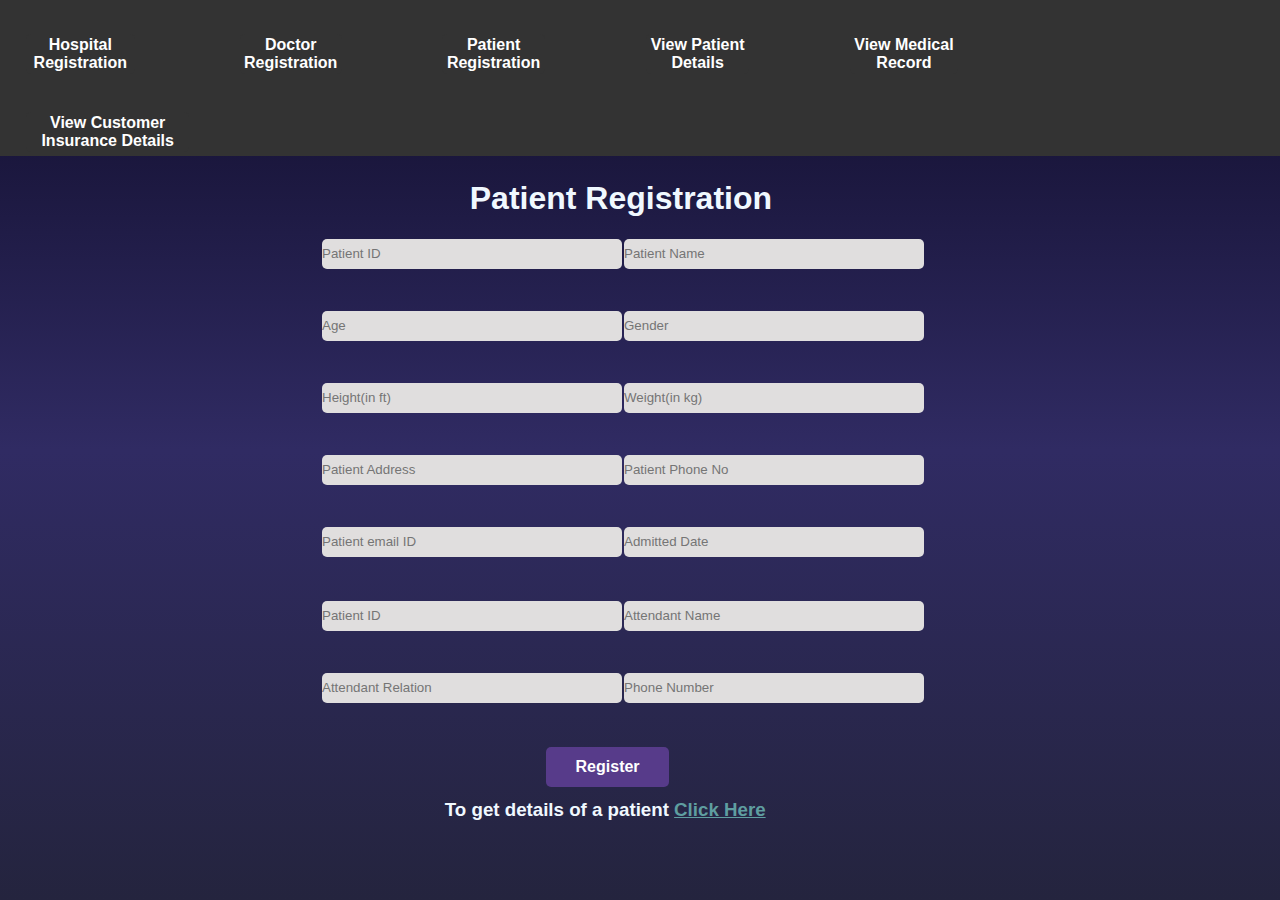
<file: patient.html>
<html>
<head>
	<title>Register Patient</title>
	<link rel="stylesheet" href="styles.css">
</head>
    <body>
		<div class="navbar" style="margin-right: auto;">
			<a href="index.html"><button type="submit" class="hidden" style="color: white; background-color: #333;"><b>Hospital Registration</b></button></a>
			<a href="doctor.html"><button type="submit" class="hidden" style="color: white; background-color: #333;"><b>Doctor Registration</b></button></a>
			<a href="patient.html"><button type="submit" class="hidden" style="color: white; background-color: #333;"><b>Patient Registration</b></button></a>
			<a href="patient_details.html"><button type="submit" class="hidden" style="color: white; background-color: #333;"><b>View Patient Details</b></button></a>
			<a href="record_details.html"><button type="submit" class="hidden" style="color: white; background-color: #333;"><b>View Medical Record</b></button></a>
			<a href="examine_details.html"><button type="submit" class="hidden" style="color: white; background-color: #333;"><b>View Customer Insurance Details</b></button></a>
		</div>
		<br><br>
		<div class="main" style="margin-top: 100px;">
			<h1 style="margin-left: 18%;">Patient Registration</h1>
				
			<form class="signup">
				<table style="width:50%">
					<tr>
						<td><input type="text" placeholder="Patient ID" id="id1" name="id1"> </td>
						<td><input type="text" placeholder="Patient Name" id="name1" name="name1"> </td>
					</tr>
					<tr>
						<td><input type="text" placeholder="Age" id="age" name="age"></td>
						<td><input type="text" placeholder="Gender" id="gen" name="gen"> </td>
					</tr>
					<tr>
						<td><input type="text" placeholder="Height(in ft)" id="hght" name="hght"> </td>
						<td><input type="text" placeholder="Weight(in kg)" id="weig" name="weig"></td>
					</tr>
					<tr>
						<td><input type="text" placeholder="Patient Address" id="addr" name="addr"></td>
						<td><input type="text" placeholder="Patient Phone No" id="pno" name="pno"></td>
					</tr>
					<tr>
						<td><input type="text" placeholder="Patient email ID" id="email" name="email"></td>
						<td><input type="text" placeholder="Admitted Date" id="date" name="date"></td>
					</tr>
			<!--<h2 style="margin-left: 25%;"> Patient's Attendant Details</h2>-->
				<table style="width:50%"> 
				<tr>
					<td><input type="text" placeholder="Patient ID" id="id2" name="id2"></td>
					<td><input placeholder="Attendant Name" type="text" id="aname1" name="aname1"></td>
				  </tr>
				  <tr>
					<td><input placeholder="Attendant Relation" type="text" id="rel" name="rel"></td>
					<td><input placeholder="Phone Number" type="text" id="apno" name="apno"></td>
				  </tr>
							  
				</table>
				</form>
				  <form>
				<table style="width:25%">
				  <tr>
					<td><button style="margin-left: 110%;" onclick="add_details()">Register</button></td>
				  </tr>
				  </table>
				</form>
				
			
				<h3 style="margin-left: 15%;">To get details of a patient  <a href="patient_details.html" style="color: cadetblue;">Click Here</a></h3>
				</div>
				<div class="area" >
					<ul class="circles">
							<li></li>
							<li></li>
							<li></li>
							<li></li>
							<li></li>
							<li></li>
							<li></li>
							<li></li>
							<li></li>
							<li></li>
					</ul>
			</div >
    <script>	
	function add_details(){
		alert("Successfully Registered");
	}
	var account;
	window.addEventListener('load', async () => {

	
		if (typeof window.ethereum !== 'undefined') { 
			console.log("MetaMask is Available :) !"); 
			}
			
		// Modern DApp browsers
		if (window.ethereum) {
			window.web3 = new Web3(ethereum);
			
			// To prevent the page reloading when the MetaMask network changes
			ethereum.autoRefreshOnNetworkChange = false;
			
			// To Capture the account details from MetaMask
			const accounts = await ethereum.enable();
			account = accounts[0];
				
			}
		// Legacy DApp browsers
		else if (window.web3) {
			//window.web3 = new Web3(web3.currentProvider);
			window.web3 = new Web3(new Web3.providers.HttpProvider("https://ropsten.infura.io/v3/cbd9dc11b30147e9a2cc974be655ef7c")); 
			}
		// Non-DApp browsers
		else {
			console.log('Non-Ethereum browser detected. Please install MetaMask');
			}
			
			});
    	
        var abi = [
	{
		"inputs": [],
		"stateMutability": "nonpayable",
		"type": "constructor"
	},
	{
		"inputs": [
			{
				"internalType": "uint256",
				"name": "patient_id",
				"type": "uint256"
			}
		],
		"name": "retreive_attendant_details",
		"outputs": [
			{
				"internalType": "string",
				"name": "",
				"type": "string"
			},
			{
				"internalType": "string",
				"name": "",
				"type": "string"
			},
			{
				"internalType": "uint256",
				"name": "",
				"type": "uint256"
			}
		],
		"stateMutability": "view",
		"type": "function"
	},
	{
		"inputs": [
			{
				"internalType": "uint256",
				"name": "patient_id",
				"type": "uint256"
			}
		],
		"name": "retreive_patient_details",
		"outputs": [
			{
				"internalType": "string",
				"name": "",
				"type": "string"
			},
			{
				"internalType": "uint256",
				"name": "",
				"type": "uint256"
			},
			{
				"internalType": "string",
				"name": "",
				"type": "string"
			},
			{
				"internalType": "string",
				"name": "",
				"type": "string"
			},
			{
				"internalType": "uint256",
				"name": "",
				"type": "uint256"
			},
			{
				"internalType": "string",
				"name": "",
				"type": "string"
			},
			{
				"internalType": "uint256",
				"name": "",
				"type": "uint256"
			},
			{
				"internalType": "string",
				"name": "",
				"type": "string"
			},
			{
				"internalType": "uint256",
				"name": "",
				"type": "uint256"
			}
		],
		"stateMutability": "view",
		"type": "function"
	},
	{
		"inputs": [
			{
				"internalType": "uint256",
				"name": "patient_id",
				"type": "uint256"
			},
			{
				"internalType": "string",
				"name": "_attendant_name",
				"type": "string"
			},
			{
				"internalType": "string",
				"name": "_attendant_relation",
				"type": "string"
			},
			{
				"internalType": "uint256",
				"name": "_attendant_phn_no",
				"type": "uint256"
			}
		],
		"name": "store_attendant_details",
		"outputs": [],
		"stateMutability": "nonpayable",
		"type": "function"
	},
	{
		"inputs": [
			{
				"internalType": "uint256",
				"name": "patient_id",
				"type": "uint256"
			},
			{
				"internalType": "string",
				"name": "_patient_name",
				"type": "string"
			},
			{
				"internalType": "uint256",
				"name": "_age",
				"type": "uint256"
			},
			{
				"internalType": "string",
				"name": "_gender",
				"type": "string"
			},
			{
				"internalType": "string",
				"name": "_height",
				"type": "string"
			},
			{
				"internalType": "uint256",
				"name": "_weight",
				"type": "uint256"
			},
			{
				"internalType": "string",
				"name": "_patient_address",
				"type": "string"
			},
			{
				"internalType": "uint256",
				"name": "_phone_no",
				"type": "uint256"
			},
			{
				"internalType": "string",
				"name": "_email_id",
				"type": "string"
			},
			{
				"internalType": "uint256",
				"name": "_date",
				"type": "uint256"
			}
		],
		"name": "store_patient_details",
		"outputs": [],
		"stateMutability": "nonpayable",
		"type": "function"
	}
]
        var contractaddress = '0x9125Fd4Ee671F0B53F5b145efE6101A0B7Aa1bfB';
        /*
        function add_details() {
            var myContract = new web3.eth.Contract(abi,contractaddress, {from: account, gasPrice: '5000000', gas: '5000000'});
			var ds1 = document.getElementById("age").value;
			var ds2 = document.getElementById("gen").value;
			var ds3 = document.getElementById("hght").value;
			var ds4 = document.getElementById("weig").value;
			var ds5 = document.getElementById("addr").value;
			var ds6 = document.getElementById("pno").value;
			var ds7 = document.getElementById("email").value;
			var ds8 = document.getElementById("date").value;
            var tname = document.getElementById("name1").value;
            var id = document.getElementById("id1").value;
			var ads1 = document.getElementById("rel").value;
			var ads2 = document.getElementById("apno").value;
			var aname = document.getElementById("aname1").value;
			var aid = document.getElementById("id2").value;
             var result = myContract.methods.store_patient_details(id,tname,ds1,ds2,ds3,ds4,ds5,ds6,ds7,ds8).send(function (err, result) {
               
                if (err) { console.log(err); }
               
                });
        
			
             var result = myContract.methods.store_attendant_details(aid,aname,ads1,ads2).send(function (err, result) {
               
                if (err) { console.log(err); }
               
                });
        }
		*/
		
        </script>


    </body>
</html>
</file>
<file: styles.css>
.navbar{
    overflow: hidden;
    background-color: #333;
    position: fixed;
    top: 0;
    width: 100%;
    margin-right: 100px; 
}
.navbar a {
    float: left;
    display: block;
    color: #f2f2f2;
    text-align: center;
    padding: 14px 16px;
    text-decoration: none;
    margin-right: 01px; 
	height: 50px;
}
a{
	grid-area: auto;
	/*background-color: #e0dede;*/
}
.leftmargin{
  margin-left: 25%;
}



body{
	color: aliceblue;
	margin: 0;
	padding: 0;
	display: flex;
	align-items: center;
	min-height: 100vh;
	font-family: 'Jost', sans-serif;
	background: linear-gradient(to bottom, #0f0c29, #302b63, #24243e);
}
.main{
	width: 65%;
	height: fit-content;
	background: red;
	margin-top: auto;
	margin-left: 25%;
	overflow: hidden;
	background: url("https://doc-08-2c-docs.googleusercontent.com/docs/securesc/68c90smiglihng9534mvqmq1946dmis5/fo0picsp1nhiucmc0l25s29respgpr4j/1631524275000/03522360960922298374/03522360960922298374/1Sx0jhdpEpnNIydS4rnN4kHSJtU1EyWka?e=view&authuser=0&nonce=gcrocepgbb17m&user=03522360960922298374&hash=tfhgbs86ka6divo3llbvp93mg4csvb38") no-repeat center/ cover;
	border-radius: 10px;
	/*box-shadow: 05px 10px 20px rgb(128, 2, 245);*/
}
#chk{
	display: none;
}
.signup{
	position: relative;
	width:100%;
	height: 100%;
}
label{
	color: #fff;
	font-size: 2.3em;
	justify-content: center;
	display: flex;
	margin: 60px;
	font-weight: bold;
	cursor: pointer;
	transition: .5s ease-in-out;
}
input{
	width: 300px;
	height: 30px;
	background: #e0dede;
	justify-content: center;
	display: flex;
	margin: 20px auto;
	/*padding: 10px;*/
	border: none;
	outline: none;
	border-radius: 5px;
}
button{
	width: 60%;
	height: 40px;
	margin: 10px ;
	justify-content: center;
	display: block;
	color: #fff;
	background: #573b8a;
	font-size: 1em;
	font-weight: bold;
	margin-top: 20px;
	outline: none;
	border: none;
	border-radius: 5px;
	transition: .2s ease-in;
	cursor: pointer;
}
button:hover{
	background: #6d44b8;
}
.login{
	height: 460px;
	background: #eee;
	border-radius: 60% / 10%;
	transform: translateY(-180px);
	transition: .8s ease-in-out;
}
.login label{
	color: #573b8a;
	transform: scale(.3);
}

#chk:checked ~ .login{
	transform: translateY(-500px);
}
#chk:checked ~ .login label{
	transform: scale(1);	
}
#chk:checked ~ .signup label{
	transform: scale(.6);
}

@import url('https://fonts.googleapis.com/css?family=Exo:400,700');

*{
    margin: 0px;
    padding: 0px;
}

body{
    font-family: 'Exo', sans-serif;
}


.context {
    width: 100%;
    position: absolute;
    top:50vh;
    
}

.context h1{
    text-align: center;
    color: #fff;
    font-size: 50px;
}


.area{
    width: 100%;
    height:100vh;
	position: absolute;
    z-index: -1;
   
}

.circles{
    position: absolute;
    top: 0;
    left: 0;
    width: 100%;
    height: 100%;
    overflow: hidden;
}

.circles li{
    position: absolute;
    display: block;
    list-style: none;
    width: 20px;
    height: 20px;
    background: rgba(255, 255, 255, 0.2);
    animation: animate 25s linear infinite;
    bottom: -150px;
    
}

.circles li:nth-child(1){
    left: 25%;
    width: 80px;
    height: 80px;
    animation-delay: 0s;
}


.circles li:nth-child(2){
    left: 10%;
    width: 20px;
    height: 20px;
    animation-delay: 2s;
    animation-duration: 12s;
}

.circles li:nth-child(3){
    left: 70%;
    width: 20px;
    height: 20px;
    animation-delay: 4s;
}

.circles li:nth-child(4){
    left: 40%;
    width: 60px;
    height: 60px;
    animation-delay: 0s;
    animation-duration: 18s;
}

.circles li:nth-child(5){
    left: 65%;
    width: 20px;
    height: 20px;
    animation-delay: 0s;
}

.circles li:nth-child(6){
    left: 75%;
    width: 110px;
    height: 110px;
    animation-delay: 3s;
}

.circles li:nth-child(7){
    left: 35%;
    width: 150px;
    height: 150px;
    animation-delay: 7s;
}

.circles li:nth-child(8){
    left: 50%;
    width: 25px;
    height: 25px;
    animation-delay: 15s;
    animation-duration: 45s;
}

.circles li:nth-child(9){
    left: 20%;
    width: 15px;
    height: 15px;
    animation-delay: 2s;
    animation-duration: 35s;
}

.circles li:nth-child(10){
    left: 85%;
    width: 150px;
    height: 150px;
    animation-delay: 0s;
    animation-duration: 11s;
}



@keyframes animate {

    0%{
        transform: translateY(0) rotate(0deg);
        opacity: 1;
        border-radius: 0;
    }

    100%{
        transform: translateY(-1000px) rotate(720deg);
        opacity: 0;
        border-radius: 50%;
    }

}
</file>
